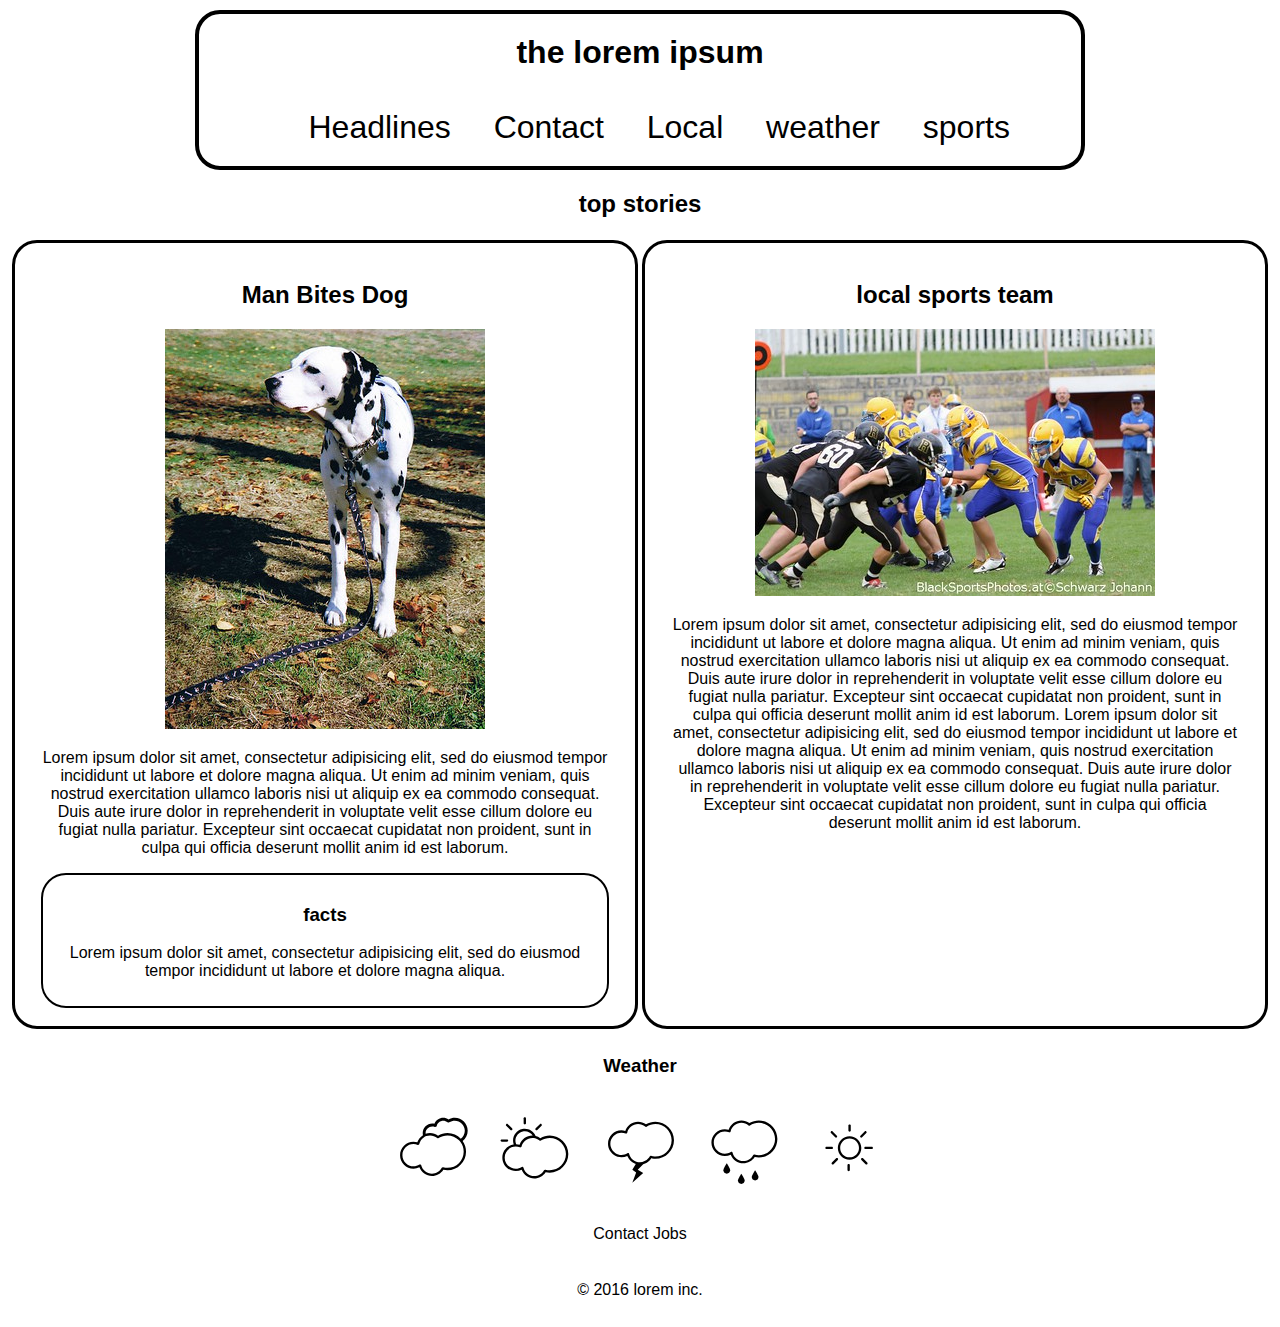
<file: index.html>
<!DOCTYPE html>
<html lang="en" dir="ltr">

<head>
  <meta charset="utf-8">
  <meta name="viewport" content="width=device-width, initial-scale=1">
  <meta name="description" content="Daily Newspaper - The Lorem ipsum">
  <link rel="stylesheet" href="styles.css">
  <title>The Lorem ipsum - headline</title>
</head>

<body>
  <header>
    <h1>the lorem ipsum</h1>
    <nav>
      <a href="index.html">Headlines</a>
      <a href="contact.html">Contact</a>
      <a href="#">Local</a>
      <a href="#">weather</a>
      <a href="#">sports</a>
    </nav>
  </header>
  <main>
    <h2>top stories</h2>
    <section class="article-section">
      <article class="article-left">
        <h2>Man Bites Dog</h2>
        <img class="dalmatian" src="dalmatian.jpg" alt="The dog that got bitten">
        <p>Lorem ipsum dolor sit amet, consectetur adipisicing elit, sed do eiusmod tempor incididunt ut labore et dolore magna aliqua. Ut enim ad minim veniam, quis nostrud exercitation ullamco laboris nisi ut aliquip ex ea commodo consequat. Duis
          aute irure dolor in reprehenderit in voluptate velit esse cillum dolore eu fugiat nulla pariatur. Excepteur sint occaecat cupidatat non proident, sunt in culpa qui officia deserunt mollit anim id est laborum.</p>
        <aside>
          <h3>facts</h3>
          <p>Lorem ipsum dolor sit amet, consectetur adipisicing elit, sed do eiusmod tempor incididunt ut labore et dolore magna aliqua.</p>
        </aside>
      </article>
      <article class="article-right">
        <h2>local sports team</h2>
        <img class="football" src="football.jpg" alt="Local football team the article is based on ">
        <p>Lorem ipsum dolor sit amet, consectetur adipisicing elit, sed do eiusmod tempor incididunt ut labore et dolore magna aliqua. Ut enim ad minim veniam, quis nostrud exercitation ullamco laboris nisi ut aliquip ex ea commodo consequat. Duis
          aute irure dolor in reprehenderit in voluptate velit esse cillum dolore eu fugiat nulla pariatur. Excepteur sint occaecat cupidatat non proident, sunt in culpa qui officia deserunt mollit anim id est laborum. Lorem ipsum dolor sit amet,
          consectetur adipisicing elit, sed do eiusmod tempor incididunt ut labore et dolore magna aliqua. Ut enim ad minim veniam, quis nostrud exercitation ullamco laboris nisi ut aliquip ex ea commodo consequat. Duis aute irure dolor in
          reprehenderit in voluptate velit esse cillum dolore eu fugiat nulla pariatur. Excepteur sint occaecat cupidatat non proident, sunt in culpa qui officia deserunt mollit anim id est laborum.</p>

      </article>
    </section>
    <section class="weather-section">
      <h3>Weather</h3>
      <img src="weather-symbols/cloudy.svg" alt="cloudy">
      <img src="weather-symbols/half-cloudy.svg" alt="half cloudy">
      <img src="weather-symbols/lightning.svg" alt="lightning">
      <img src="weather-symbols/rain.svg" alt="rain">
      <img src="weather-symbols/sun.svg" alt="sun">
    </section>
  </main>
  <footer class="left-footer">
    <a href="#">Contact</a>
    <a href="#">Jobs </a>
  </footer>

  <footer class="right-footer">
    &copy; 2016 lorem inc.
  </footer>
</body>

</html>
</file>
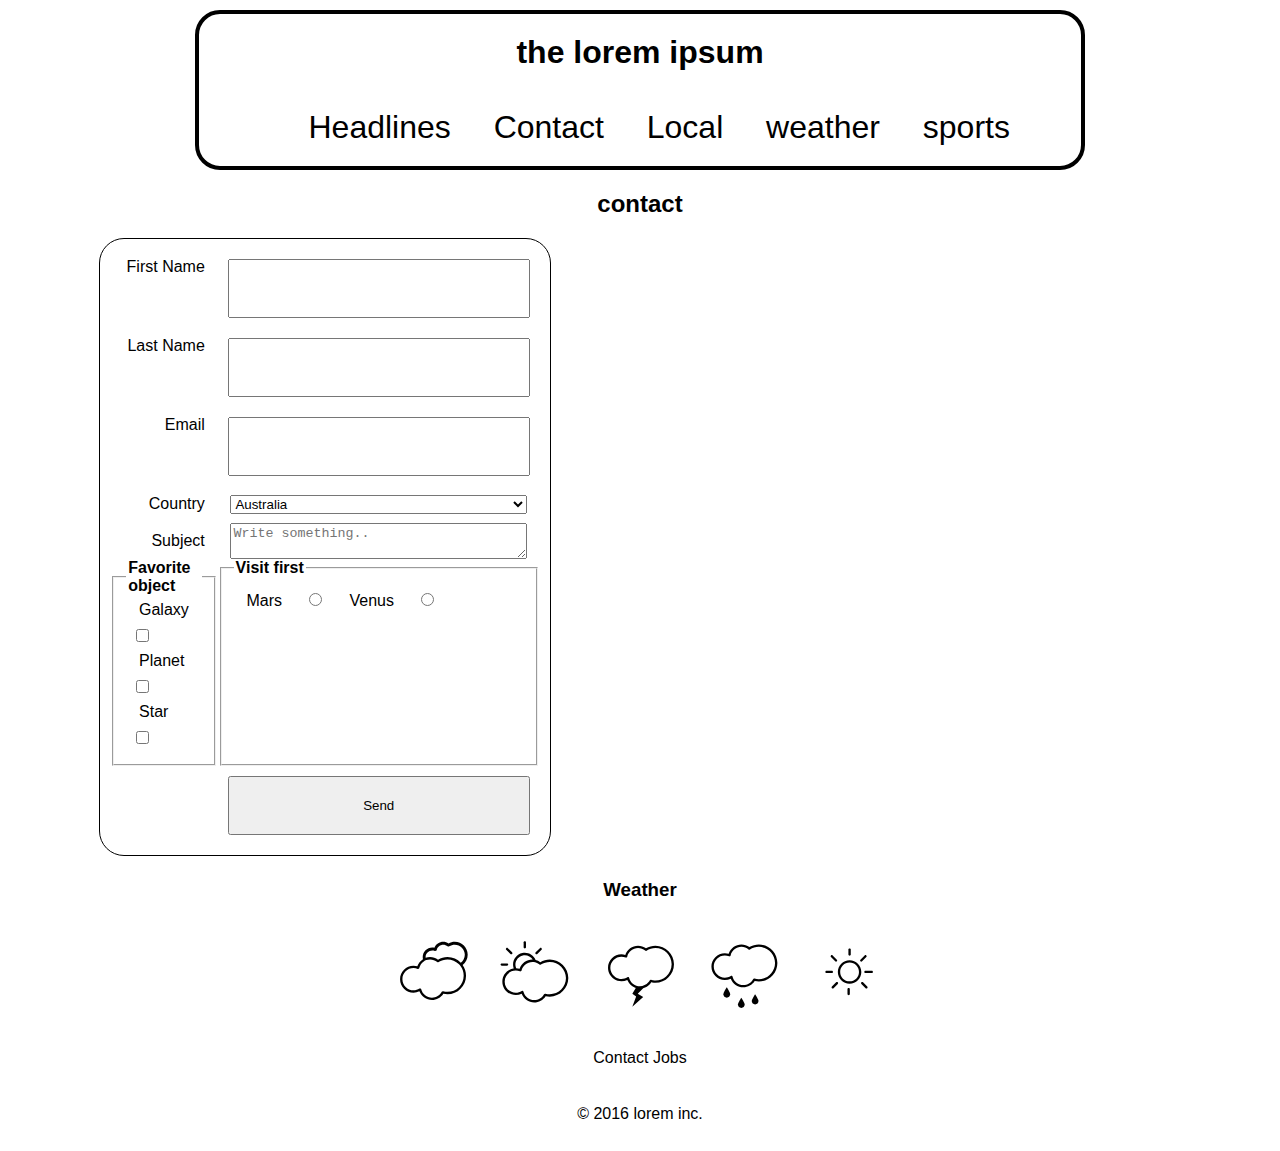
<file: Contact.html>
<!DOCTYPE html>
<html lang="en" dir="ltr">

<head>
  <meta charset="utf-8">
  <meta name="viewport" content="width=device-width, initial-scale=1">
  <meta name="description" content="Daily Newspaper - The Lorem ipsum">
  <link rel="stylesheet" href="styles.css">
  <title>The Lorem ipsum - headline</title>
</head>

<body>
  <header>
    <h1>the lorem ipsum</h1>
    <nav>
      <a href="index.html">Headlines</a>
      <a href="contact.html">Contact</a>
      <a href="#">Local</a>
      <a href="#">weather</a>
      <a href="#">sports</a>
    </nav>
  </header>
  <main>
    <h2>contact</h2>
    <section class="article-section">
      <form class="" action="index.html" method="post">
        <label for="firstname">First Name</label>
        <input id="firstname" type="text" name="firstname" value="">

        <label for="lastname">Last Name</label>
        <input id="lastname" type="text" name="lastname" value="">

        <label for="email">Email</label>
        <input id="email" type="text" name="email" value="">

        <label for="country">Country</label>
        <select id="country" name="country">
          <option value="australia">Australia</option>
          <option value="canada">Canada</option>
          <option value="usa">Usa</option>
        </select>

        <label for="subject">Subject</label>
        <textarea id="subject" placeholder="Write something.."></textarea>
        <fieldset class="favoriteobject">
          <legend>Favorite object</legend>
          <label for="galaxy">Galaxy</label>
          <input type="checkbox" name="galaxy" value="" id="galaxy">
          <label for="planet">Planet</label>
          <input type="checkbox" name="planet" value="" id="planet">
          <label for="star">Star</label>
          <input type="checkbox" name="star" value="" id="star">
        </fieldset>
        <fieldset class="visit first">
          <legend>Visit first</legend>
          <label for="mars">Mars</label>
          <input type="radio" name="favorite" value="" id="mars">
          <label for="venus">Venus</label>
          <input type="radio" name="favorite" value="" id="venus">
        </fieldset>
        <button type="submit">Send</button>
      </form>
    </section>
    <section class="weather-section">
      <h3>Weather</h3>
      <img src="weather-symbols/cloudy.svg" alt="cloudy">
      <img src="weather-symbols/half-cloudy.svg" alt="half cloudy">
      <img src="weather-symbols/lightning.svg" alt="lightning">
      <img src="weather-symbols/rain.svg" alt="rain">
      <img src="weather-symbols/sun.svg" alt="sun">
    </section>
  </main>
  <footer class="left-footer">
    <a href="#">Contact</a>
    <a href="#">Jobs </a>
  </footer>

  <footer class="right-footer">
    &copy; 2016 lorem inc.
  </footer>
</body>

</html>
</file>
<file: styles.css>
body {
  font-family: lora, sans-serif;
  margin: 10px;
}

article {
  text-align: center;
  border: 3px solid black;
  border-radius: 25px;
}

aside {
  border: 2px solid black;
  border-radius: 25px;
  padding: 10px;
  margin-top: 10px;
}

.weather-section {
  text-align: center;
  padding: 5px 200px 5px 200px;
}

footer {
  font-size: 1rem;
}

@media only screen and (min-width: 600px) {
  .article-section {
    display: grid;
    grid-template-columns: 1fr 1fr;
  }
}

h1, h2, nav, footer {
  text-align: center;
}

img.dalmatian {
  margin-left: auto;
  margin-right: auto;
  width: 100%;
  max-width: 320px;
}

img.football {
  margin-left: auto;
  margin-right: auto;
  width: 100%;
  max-width: 400px;
}

header {
  border: 4px solid black;
  border-radius: 25px;
  margin-left: auto;
  margin-right: auto;
  width: 70%;
}

a {
  color: black;
  background-color: white;
  text-decoration: none;
}

a:hover {
  text-decoration: underline;
}

nav a {
  font-size: 2rem;
  margin-left: 3vw;
}

h1, h2, nav, footer, article {
  margin: 2px;
  padding: 2vh 2vw;
}

form {
  border: 1px solid black;
  border-radius: 25px;
  padding: 10px;
  margin-left: auto;
  margin-right: auto;
  display: grid;
  max-width: 600px;
}

input, select, textarea {
  margin: 0 1vw 0 1vw;
}

.favoriteobject {
  max-width: 15px;
}

@media (min-width:600px) {
  form {
    grid-template-columns: 1fr 3fr;
  }

  legend {
    font-weight: bold;
  }

  label {
    grid-column: 1;
    text-align: right;
    margin: 1vh 1vw;
  }

  input, select, button {
    grid-column: 2/-1;
    margin: 1vh 1vw;
  }

  input {
    padding: 20px;
    margin: 10px;
  }

  button {
    padding: 20px;
    margin: 10px;
  }
}
</file>
